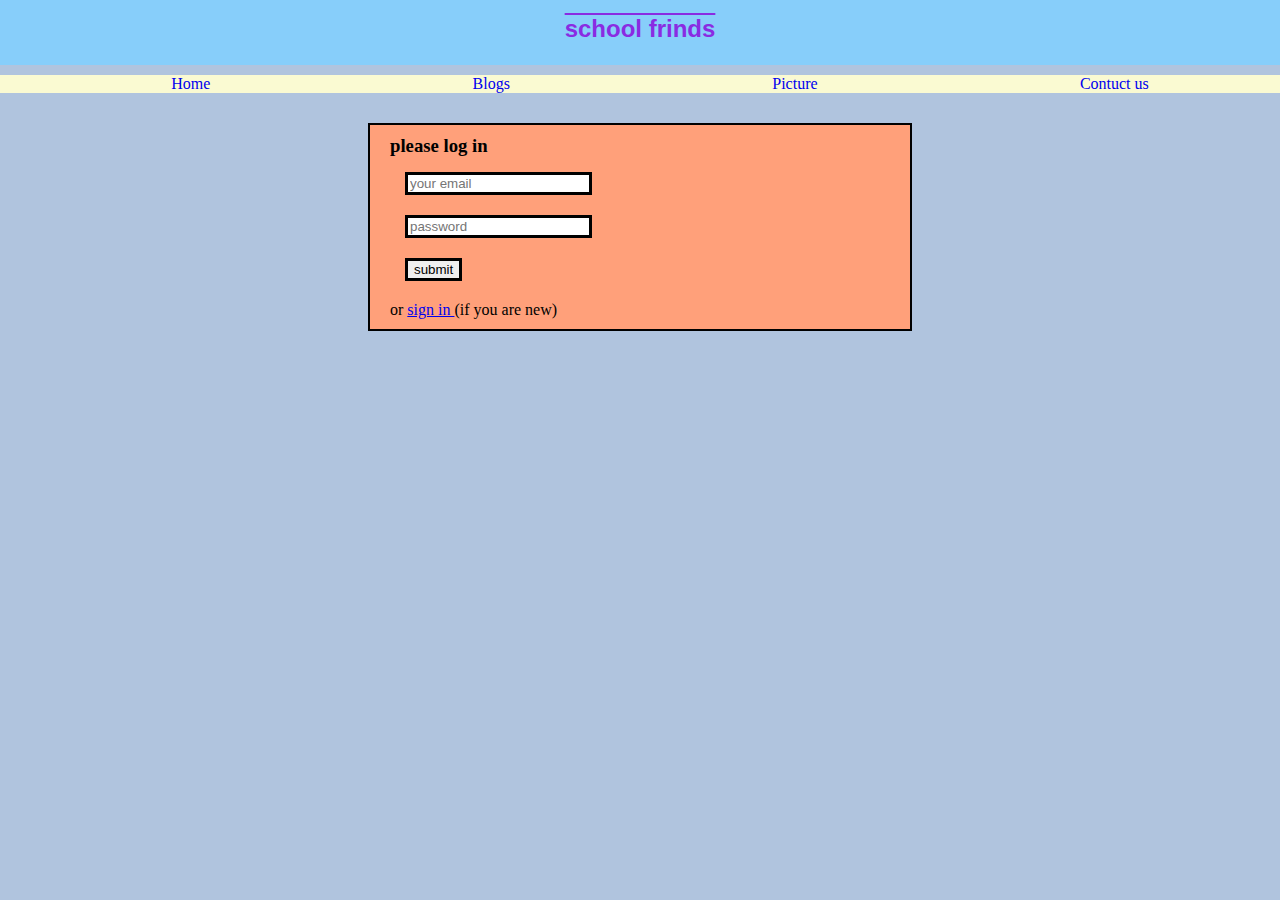
<file: index.html>
<!DOCTYPE html>
<html lang="en">
<head>
    <meta charset="UTF-8">
    <meta name="viewport" content="width=device-width, initial-scale=1.0">
    <title>group of school</title>
   <link rel="stylesheet" href="home.css/home header.css">
   <link rel="stylesheet" href="home.css/nav.css">
   <link rel="stylesheet" href="home.css/home body.css">
</head>
<body>
    <header>
        <h2>school frinds</h2>
    </header>
 <nav class="navigation">
    <ul>
        <li><a href="home.html"> Home</a></li>
        <li><a href="blogs.html">Blogs</a></li>
        <li><a href="pitures.html">Picture</a></li>
        <li><a href="contuct us.html">Contuct us</a></li>
    </ul>
</nav>
    <form action="log in data">

        <h3>please log in</h3>
        <input type="email" name="email" id="email" placeholder="your email">
        <input type="password" name="password" id="password" placeholder="password">
        <input type="submit" value="submit">or
        <a href="sign in.html">sign in </a>(if you are new)
       
    </form>

</body>
</html>
</file>
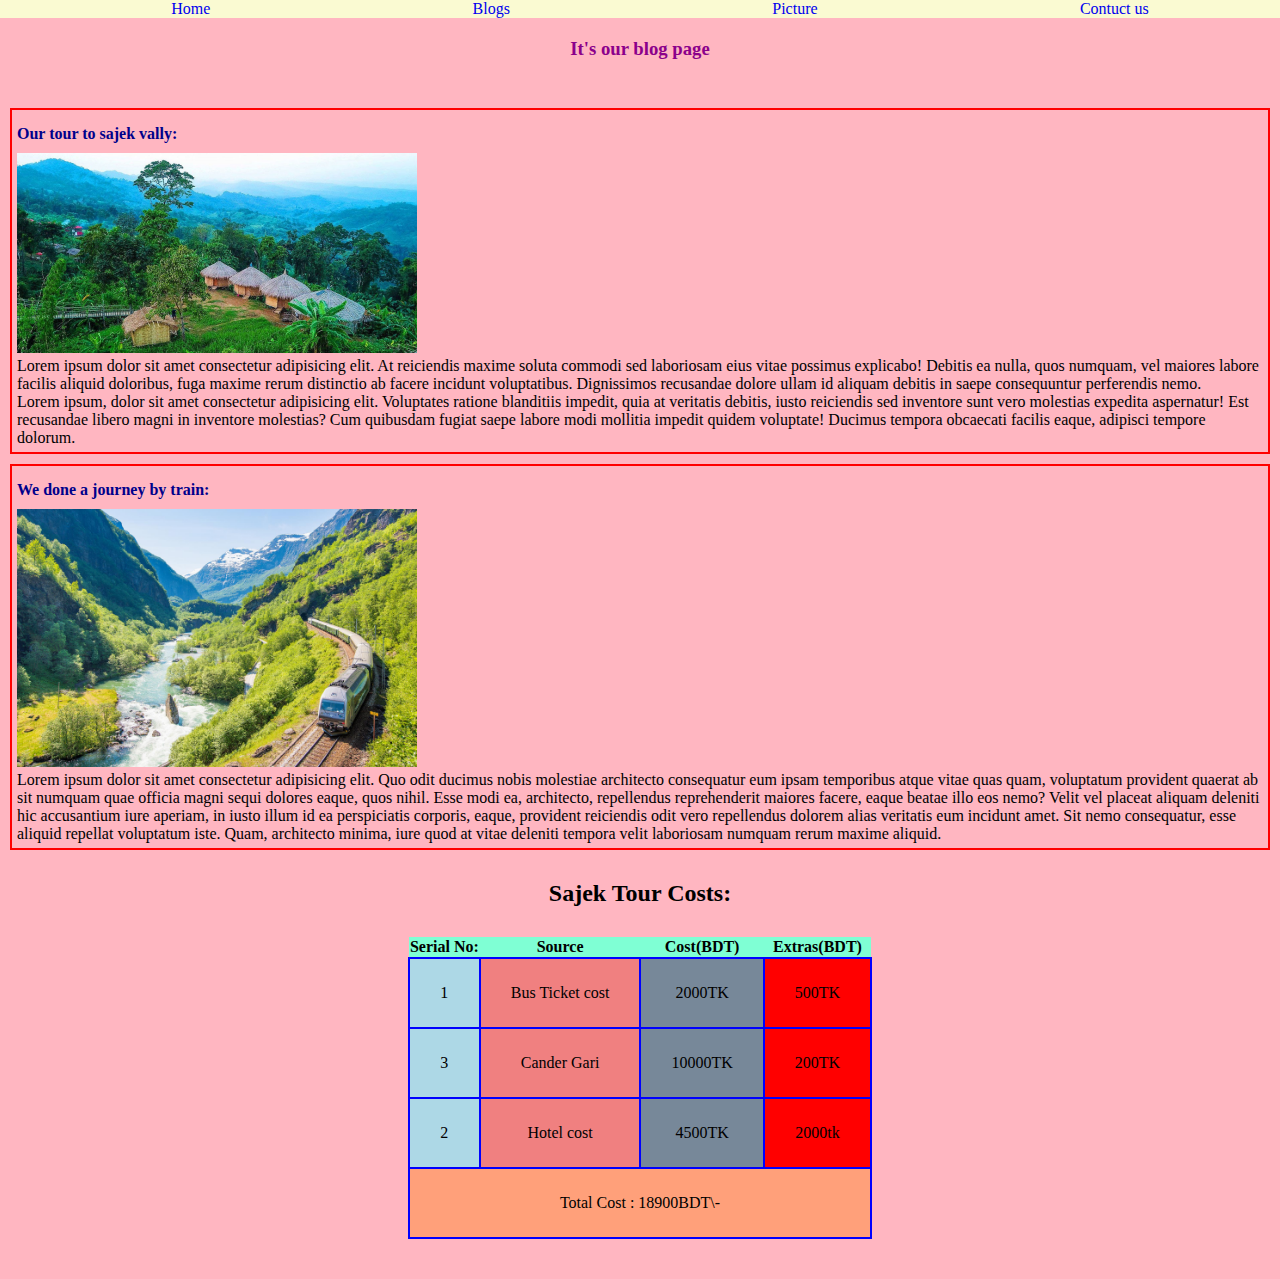
<file: blogs.html>
<!DOCTYPE html>
<html lang="en">
<head>
    <meta charset="UTF-8">
    <meta name="viewport" content="width=device-width, initial-scale=1.0">
    <title>Blogs</title>
    <link rel="stylesheet" href="blog.css/blog.css">
</head>
<body>
    <nav class="navigation">
        <ul>
            <li><a href="home.html"> Home</a></li>
            <li><a href="blogs.html">Blogs</a></li>
            <li><a href="pitures.html">Picture</a></li>
            <li><a href="contuct us.html">Contuct us</a></li>
        </ul>
    <header>
    <h3>It's our blog page</h3>
</header>
<main>
    <div>
<h4>Our tour to sajek vally: </h4>

<img src="assets/Sajek-Valley.jpg" alt="picture of a senario of sajek vally" width="400px">
<p>Lorem ipsum dolor sit amet consectetur adipisicing elit. At reiciendis maxime soluta commodi sed laboriosam eius vitae possimus explicabo! Debitis ea nulla, quos numquam, vel maiores labore facilis aliquid doloribus, fuga maxime rerum distinctio ab facere incidunt voluptatibus. Dignissimos recusandae dolore ullam id aliquam debitis in saepe consequuntur perferendis nemo.</p>
<p>Lorem ipsum, dolor sit amet consectetur adipisicing elit. Voluptates ratione blanditiis impedit, quia at veritatis debitis, iusto reiciendis sed inventore sunt vero molestias expedita aspernatur! Est recusandae libero magni in inventore molestias? Cum quibusdam fugiat saepe labore modi mollitia impedit quidem voluptate! Ducimus tempora obcaecati facilis eaque, adipisci tempore dolorum.</p>
</div>
<div>
    <h4>We done a journey by train:</h4>
    <img src="assets/train.jpg" alt="picture of a train" width="400px">
    <p>
        Lorem ipsum dolor sit amet consectetur adipisicing elit. Quo odit ducimus nobis molestiae architecto consequatur eum ipsam temporibus atque vitae quas quam, voluptatum provident quaerat ab sit numquam quae officia magni sequi dolores eaque, quos nihil. Esse modi ea, architecto, repellendus reprehenderit maiores facere, eaque beatae illo eos nemo? Velit vel placeat aliquam deleniti hic accusantium iure aperiam, in iusto illum id ea perspiciatis corporis, eaque, provident reiciendis odit vero repellendus dolorem alias veritatis eum incidunt amet. Sit nemo consequatur, esse aliquid repellat voluptatum iste. Quam, architecto minima, iure quod at vitae deleniti tempora velit laboriosam numquam rerum maxime aliquid.
    </p>
</div>


<section>
<table>
    <h2>Sajek Tour Costs:</h2>

<thead>
<tr id="border">
    <th style="background-color: aquamarine;">Serial No:</th>
    <th style="background-color: aquamarine;">Source</th>
    <th style="background-color: aquamarine;">Cost(BDT)</th>
    <th style="background-color: aquamarine;">Extras(BDT)</th>
</tr>
</thead>

<tbody>
<tr>
    <td style="background-color: lightblue;">1</td>
    <td style="background-color: lightcoral;">Bus Ticket cost</td>
    <td style="background-color: lightslategray;">2000TK</td>
    <td style="background-color: red;"> 500TK</td>
</tr>
<tr>
    <td style="background-color: lightblue;">3</td>
    <td style="background-color: lightcoral;">Cander Gari</td>
    <td style="background-color: lightslategray;">10000TK</td>
    <td style="background-color: red;">200TK</td>
</tr>
<tr>
    <td style="background-color: lightblue;">2</td>
    <td style="background-color: lightcoral;">Hotel cost </td>
    <td style="background-color:lightslategray;">4500TK</td>
    <td style="background-color: red;">2000tk</td>
</tr>


</tbody>

<tfoot>
<tr><td colspan="4" style="text-align: center; background-color: lightsalmon;">Total Cost : 18900BDT\-</td></tr>
</tfoot>

</table>

</section>

</main>
</body>
</html>
</file>
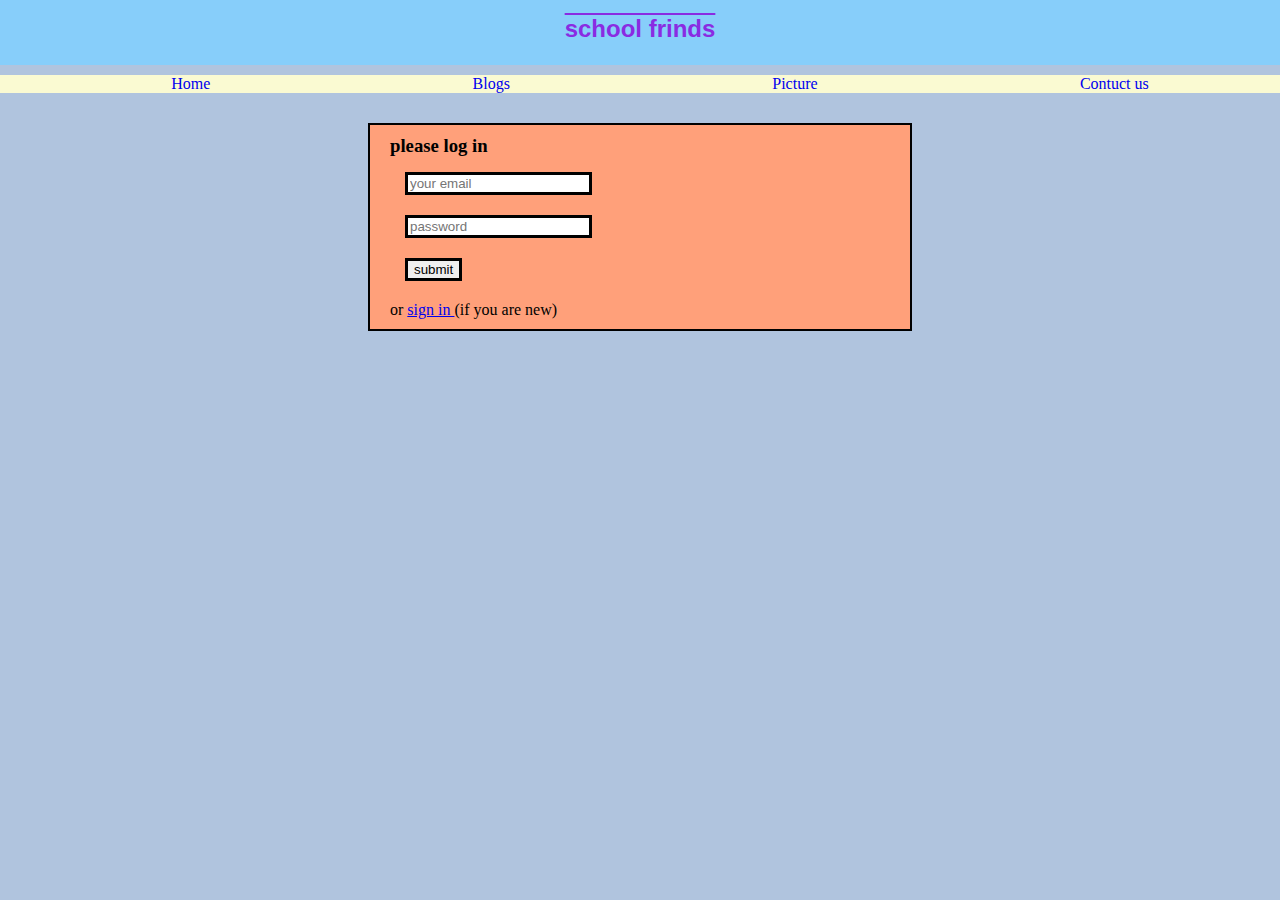
<file: home.html>
<html lang="en">
<head>
    <meta charset="UTF-8">
    <meta name="viewport" content="width=device-width, initial-scale=1.0">
    <title>group of school</title>
   <link rel="stylesheet" href="home.css/home header.css">
   <link rel="stylesheet" href="home.css/nav.css">
   <link rel="stylesheet" href="home.css/home body.css">
</head>
<body>
    <header>
        <h2>school frinds</h2>
    </header>
 <nav class="navigation">
    <ul>
        <li><a href="home.html"> Home</a></li>
        <li><a href="blogs.html">Blogs</a></li>
        <li><a href="pitures.html">Picture</a></li>
        <li><a href="contuct us.html">Contuct us</a></li>
    </ul>
</nav>
    <form action="log in data">

        <h3>please log in</h3>
        <input type="email" name="email" id="email" placeholder="your email">
        <input type="password" name="password" id="password" placeholder="password">
        <input type="submit" value="submit">or
        <a href="sign in.html">sign in </a>(if you are new)
       
    </form>

</body>
</html>
</file>
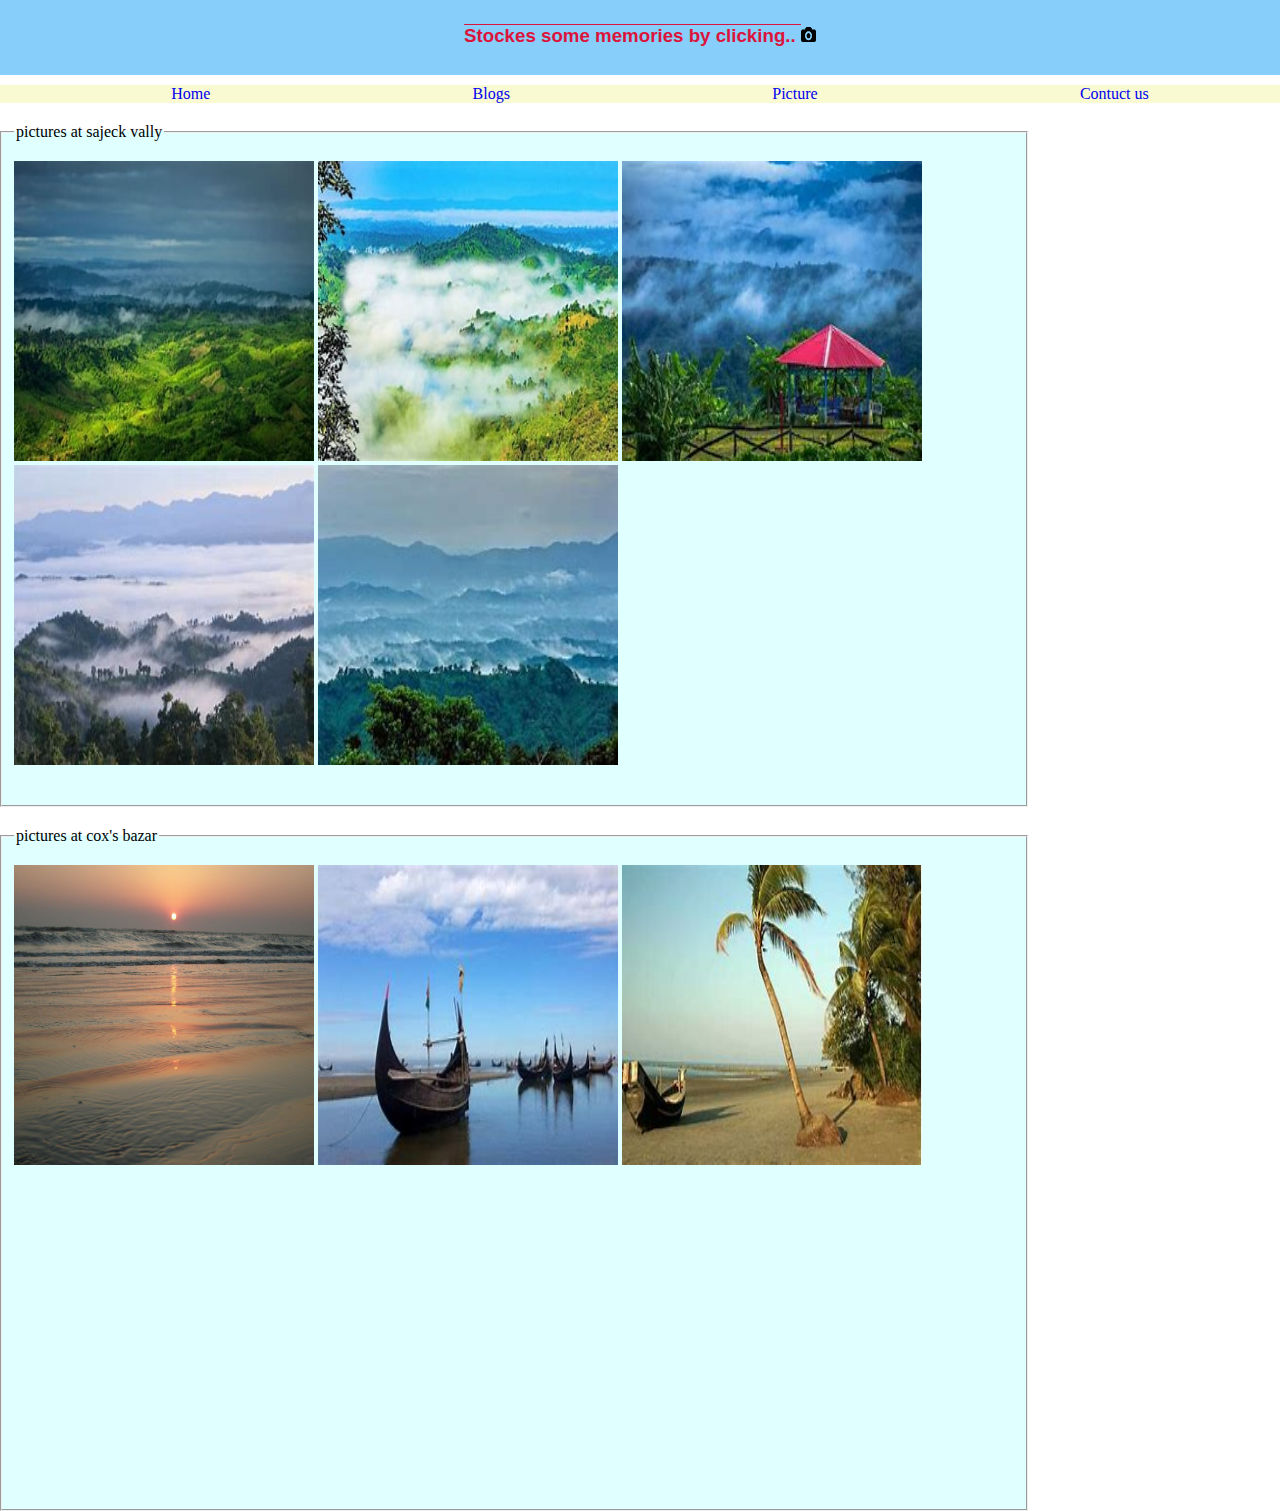
<file: pitures.html>
<!DOCTYPE html>
<html lang="en">
<head>
    <meta charset="UTF-8">
    <meta name="viewport" content="width=device-width, initial-scale=1.0">
    <title>picturers</title>
  <link rel="stylesheet" href="picture.css/pictures.css">
  <link rel="stylesheet" href="home.css/nav.css">
</head>
<body><main>
    

    <header>
        <h3>Stockes some memories by clicking.. <img src="assets/camera.png" alt="" height="15px" width="15px"></h3>
    </header>
    <nav class="navigation">
        <ul>
            <li><a href="home.html"> Home</a></li>
            <li><a href="blogs.html">Blogs</a></li>
            <li><a href="pitures.html">Picture</a></li>
            <li><a href="contuct us.html">Contuct us</a></li>
        </ul>

    <fieldset>
        <legend>pictures at sajeck vally</legend>
      <img src="assets/1.jpg" alt="" height="300px" width="300px">
<img src="assets/2.jpg" alt="" height="300px" width="300px">
<img src="assets/3.jpg" alt="" height="300px" width="300px">
<img src="assets/4.jpg" alt="" height="300px" width="300px">
<img src="assets/5.jpg" alt="" height="300px" width="300px">
    </fieldset>

    <fieldset>
        <legend>
            pictures at cox's bazar
        </legend>
        <img src="assets/a.jpg" alt="" height="300px" width="300px">
        <img src="assets/b.jpg" alt=""height="300px" width="300px">
        <img src="assets/c.jpg" alt=""height="300px" width="300px">
    </fieldset>
</main>
</body>
</html>
</file>
<file: home.css/home header.css>
*{
    margin: 0px;
}
header{
    height: 50px;
    background-color: lightskyblue;
    margin-bottom: 10px;
    text-align: center;
    padding-top: 15px;
    color: blueviolet;
    text-decoration:overline;
    font-family: 'Trebuchet MS', 'Lucida Sans Unicode', 'Lucida Grande', 'Lucida Sans', Arial, sans-serif;
}
</file>
<file: home.css/nav.css>
nav > ul{
    display: flex;
    
  
   
}
nav li {
    list-style: none;
   
    margin: auto;
  
    
}

nav li a {
    text-decoration: none;
}

nav li:hover{
   background-color: lightslategray;
}

ul {
  
    background-color: lightgoldenrodyellow;
}
</file>
<file: home.css/home body.css>
body{
    margin-top: 0px;
    background-color: lightsteelblue;
}

input{
    border: 3px solid;
    display: block;
 margin: 15px 15px 20px;
}
form{
    background-color: lightsalmon;
    padding: 10px 20px;
    padding-bottom: 10px;
    margin: 30px auto;
    width: 500px;
    border: 2px solid;
}
</file>
<file: blog.css/blog.css>
*{
    margin: 0px;
}

nav > ul{
    display: flex;
    
  
   
}
nav li {
    list-style: none;
   
    margin: auto;
  
    
}

nav li a {
    text-decoration: none;
}

nav li:hover{
   background-color: lightslategray;
}

ul {
  
    background-color: lightgoldenrodyellow;
}


header{
    font-family: Georgia, 'Times New Roman', Times, serif;
   padding-top:  20px;
    height: 50px;
    text-align: center;
    background-color: lightpink;
    color: darkmagenta;
}

main{
    padding: 10px 10px;
    background-color: lightpink;
}
h4{
    padding-top: 10px;
    padding-bottom: 10px;
    color: darkblue;
}

div{ margin-top: 10px;
    padding: 5px 5px;
    border: 2px solid red;
}


td{
    padding: 25px 30px;
border: 2px solid;
border-color:blue
}

table{ 
    margin: 30px auto ;
  border-collapse: collapse;
}

section{
    text-align: center;
    margin: 30px;
}
</file>
<file: picture.css/pictures.css>
*{
    margin: 0px;
}
header{
    height: 50px;
    background-color: lightskyblue;
    margin-bottom: 10px;
    text-align: center;
    padding-top: 25px;
    color:crimson; 
    text-decoration:overline;
    font-family: 'Trebuchet MS', 'Lucida Sans Unicode', 'Lucida Grande', 'Lucida Sans', Arial, sans-serif;
}



fieldset{
    background-color: lightcyan;
    margin-top: 20px;
    padding-top: 20px;
    height: 650px; width:1000px;
}
</file>
